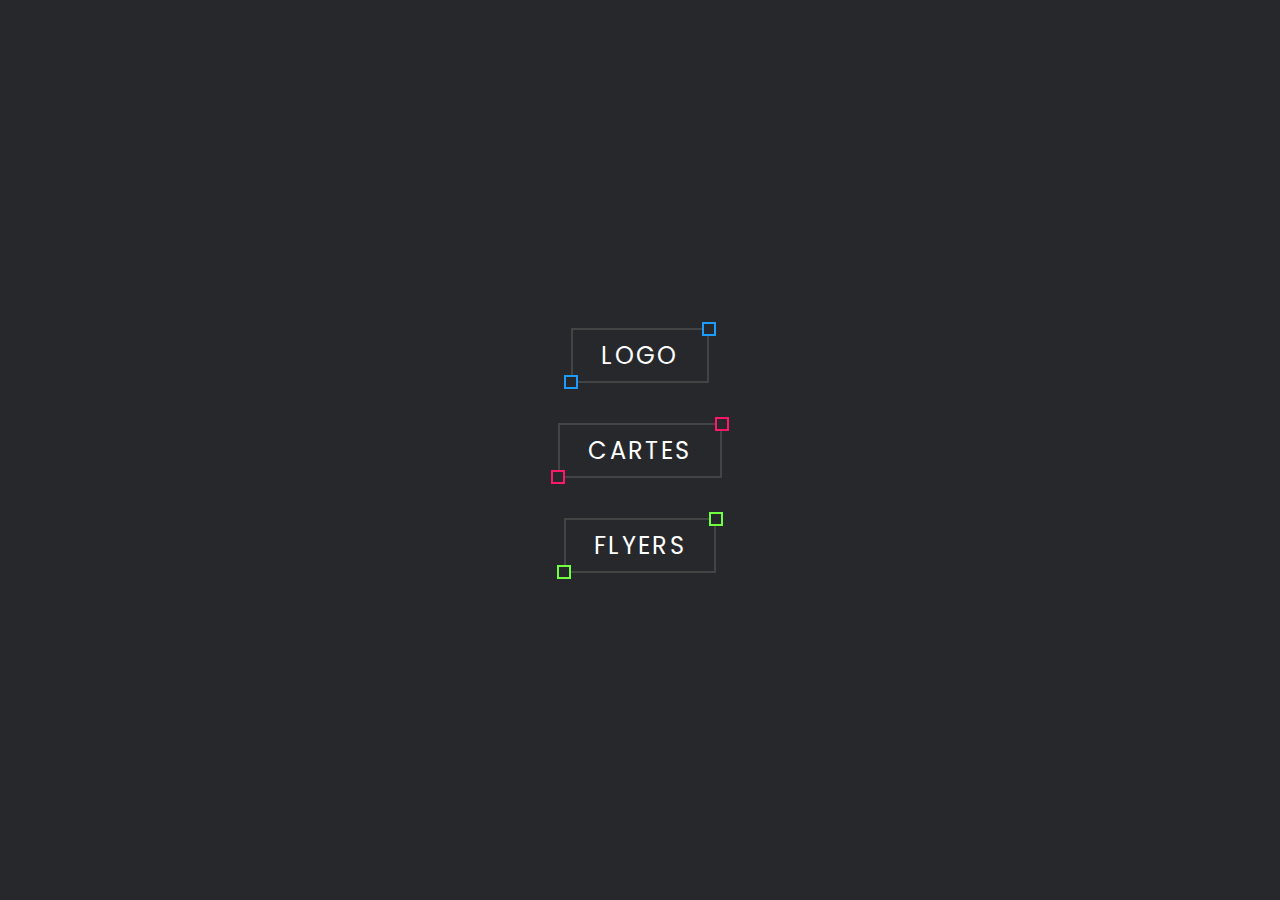
<file: button.html>
<!DOCTYPE html>
<html lang="en">
<head>
    <meta charset="UTF-8">
    <meta name="viewport" content="width=device-width, initial-scale=1.0">
    <meta http-equiv="X-UA-Compatible" content="ie=edge">
    <title>Button</title>
    <link rel="stylesheet" href="but.css">
</head>
<body>
    <a href="file:///C:/reseaux/Dossier_Reeseaux/Pages_Html/logo.html#image1" style="--clr:#1e9bff"><span>LOGO</span><i></i></a>
    <a href="file:///C:/reseaux/Dossier_Reeseaux/Pages_Html/carte.html" style="--clr:#ff1867"><span>CARTES</span><i></i></a>
    <a href="file:///C:/reseaux/Dossier_Reeseaux/Pages_Html/flyers.html" style="--clr:#6eff3e"><span>FLYERS</span><i></i></a>
</body>
</html>
</file>
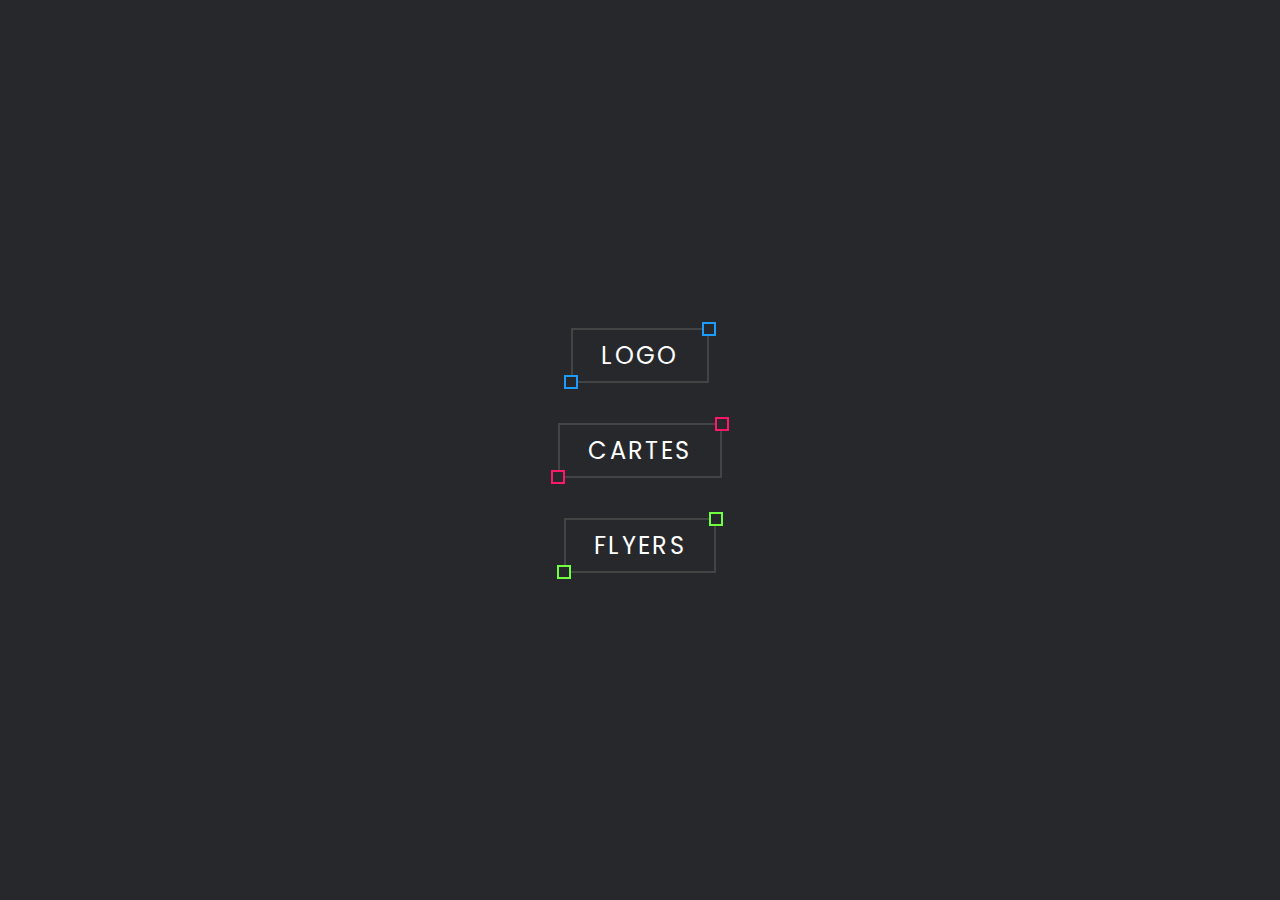
<file: gallery.html>
<!DOCTYPE html>
<html lang="en">
<head>
    <meta charset="UTF-8">
    <meta name="viewport" content="width=device-width, initial-scale=1.0">
    <meta http-equiv="X-UA-Compatible" content="ie=edge">
    <title>Button</title>
    <link rel="stylesheet" href="but.css">
</head>
<body>
    <a href="logo.html" style="--clr:#1e9bff"><span>LOGO</span><i></i></a>
    <a href="carte.html" style="--clr:#ff1867"><span>CARTES</span><i></i></a>
    <a href="flyers.html" style="--clr:#6eff3e"><span>FLYERS</span><i></i></a>
</body>
</html>
</file>
<file: but.css>
@import url('https://fonts.googleapis.com/css2?family=Bad+Script&family=Poppins:ital,wght@0,300;0,400;0,500;0,600;0,700;0,800;0,900;1,400;1,500;1,600;1,700;1,800;1,900&display=swap');
*{
    margin: 0;
    padding: 0;
    font-family: 'Poppins', sans-serif;
    box-sizing: border-box;
}
body{
    display: flex;
    justify-content: center;
    align-items: center;
    min-height: 100vh;
    flex-direction: column;
    gap: 40px;
    background: #27282c;
}
a{
    position: relative;
    background: #444;
    color: #fff;
    text-decoration: none;
    text-transform: uppercase;
    font-size: 1.5em;
    letter-spacing: 0.1em;
    font-weight: 400;
    padding: 10px 30px;
    transition: 0.5s;
}
a:hover{
    letter-spacing: 0.25em;
    background: var(--clr);
    color: var(--clr);
    box-shadow: 0 0 35px var(--clr);
}
a::before{
    content: '';
    position: absolute;
    inset: 2px;
    background: #27282c;
}
a span{
    position: relative;
    z-index: 1;
}
a i{
    position: absolute;
    inset: 0;
    display: block;
}
a i::before{
    content: '';
    position: absolute;
    top: -6px;
    left: 100%;
    transform: translateX(-50%);
    width: 10px;
    height: 10px;
    background: #27282c;
    border: 2px solid var(--clr);
    transition: 0.5s;
}
a:hover i::before{
    left: 0;
    transform: translateX(-50%) rotate(45deg);
    box-shadow: 40px 39px var(--clr);
}

a i::after{
    content: '';
    position: absolute;
    bottom: -6px;
    left: 0;
    transform: translateX(-50%);
    width: 10px;
    height: 10px;
    background: #27282c;
    border: 2px solid var(--clr);
    transition: 0.5s;
}
a:hover i::after{
    left: 100%;
    transform: translateX(-50%) rotate(-45deg);
    box-shadow: 38px -39px var(--clr);
}
</file>
